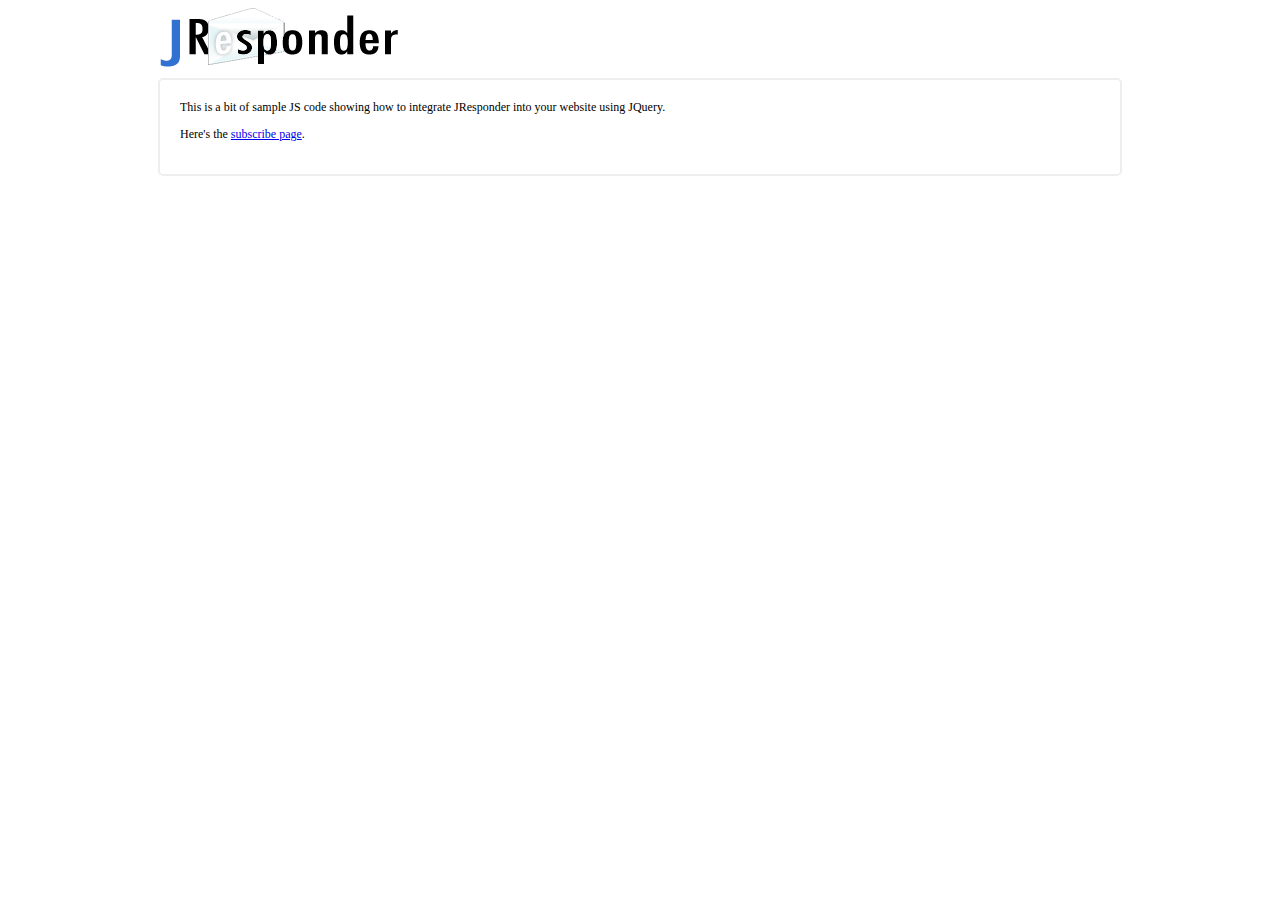
<file: jresponder-web/WebContent/sample-site/index.html>
<!DOCTYPE html>
<html>
<head>
<meta charset="UTF-8">
<title>Sample</title>
<link rel="stylesheet" href="sample.css" type="text/css" />
<script src="jquery.js"></script>
<!-- JSON compatibility for IE < 8 -->
<script src="json2.js"></script>
</head>
<body>

<div id="banner"></div>

<div id="main">

	<p>
	This is a bit of sample JS code showing how to integrate JResponder into
	your website using JQuery.
	</p>
	
	<p>
	Here's the <a href="subscribe.html">subscribe page</a>.
	</p>

</div>

</body>
</html>
</file>
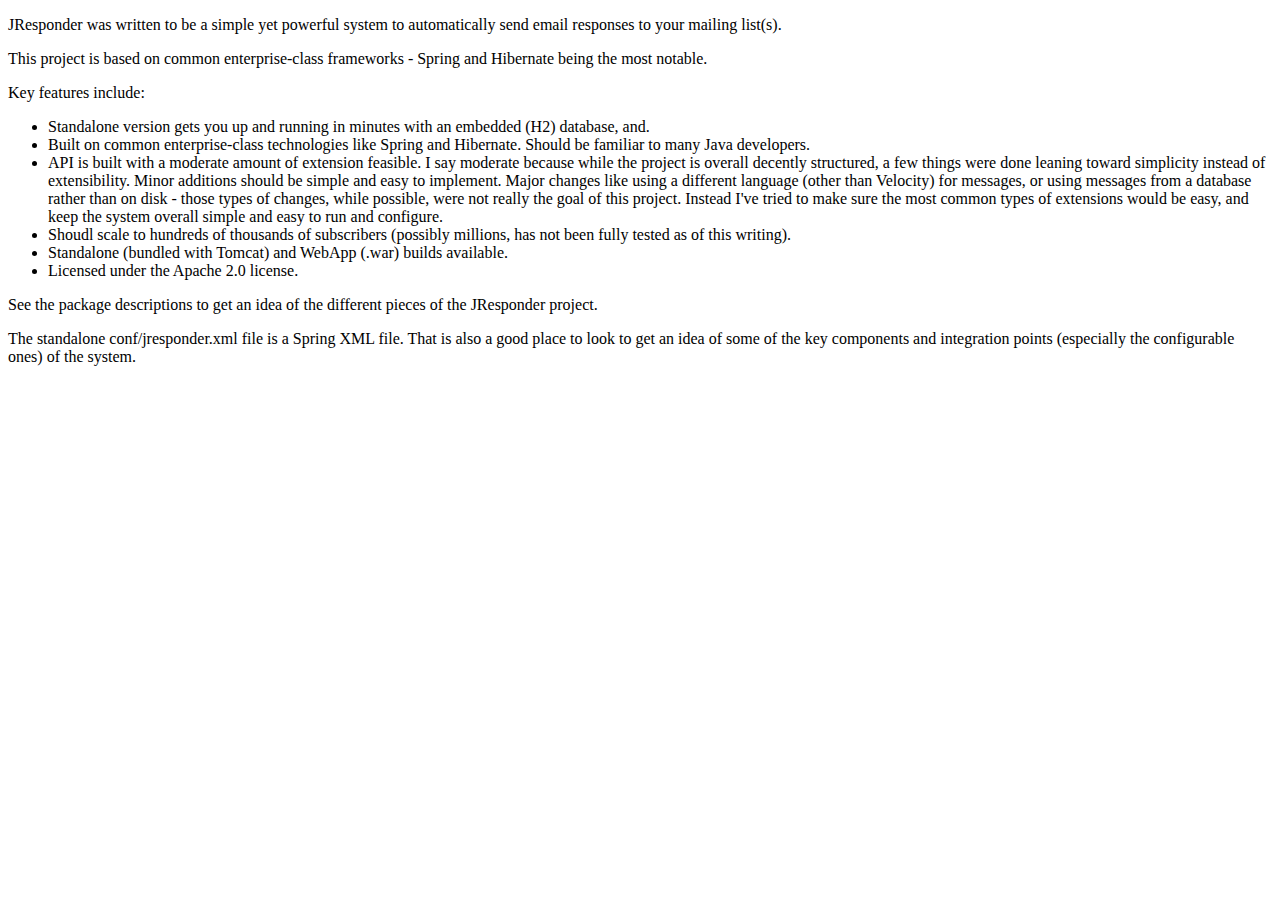
<file: jresponder/doc/overview.html>
<!DOCTYPE html>
<html>
<head>
<title>JResponder - An auto-responder system written in Java</title>
</head>
<body>

<p>
JResponder was written to be a simple yet powerful system to automatically
send email responses to your mailing list(s).

<p>
This project is based on common enterprise-class frameworks - Spring and
Hibernate being the most notable.

<p>
Key features include:
<ul>
<li>Standalone version gets you up and running in minutes with an embedded
(H2) database, and.
<li>Built on common enterprise-class technologies like Spring and Hibernate.
Should be familiar to many Java developers.
<li>API is built with a moderate amount of extension feasible.  I say moderate
because while the project is overall decently structured, a few things were
done leaning toward simplicity instead of extensibility.  Minor additions
should be simple and easy to implement.  Major changes like using a different
language (other than Velocity) for messages, or using messages from a
database rather than on disk - those types of changes, while possible, were
not really the goal of this project.  Instead I've tried to make sure the
most common types of extensions would be easy, and keep the system overall
simple and easy to run and configure.
<li>Shoudl scale to hundreds of thousands of subscribers (possibly millions,
has not been fully tested as of this writing).
<li>Standalone (bundled with Tomcat) and WebApp (.war) builds available.
<li>Licensed under the Apache 2.0 license.
</ul>

<p>
See the package descriptions to get an idea of the different pieces of
the JResponder project.
<p>
The standalone conf/jresponder.xml file is a Spring XML file.  That is
also a good place to look to get an idea of some of the key components
and integration points (especially the configurable ones) of the system.

</body>
</html>
</file>
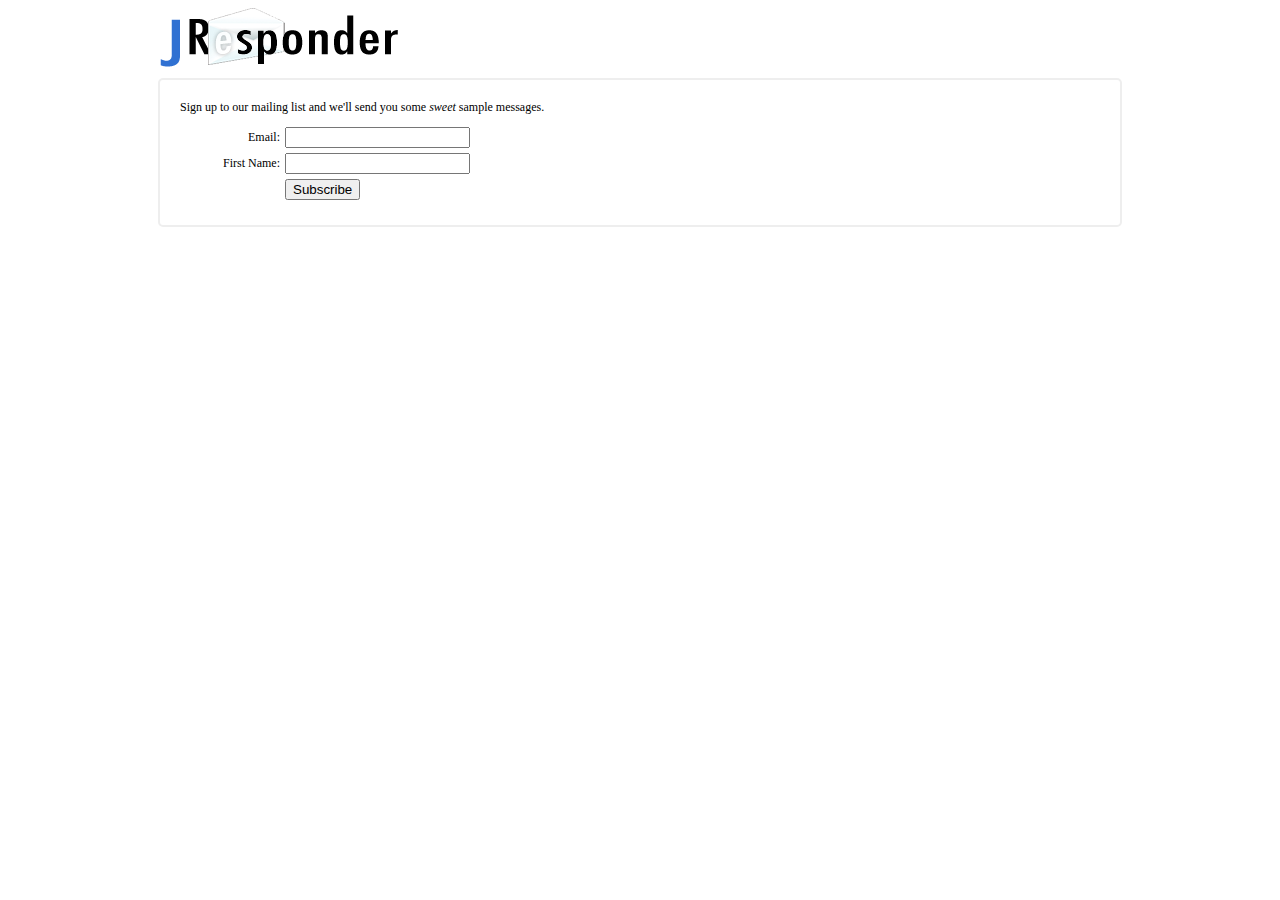
<file: jresponder-web/WebContent/sample-site/subscribe.html>
<!DOCTYPE html>
<html>
<head>
<meta charset="UTF-8">
<title>Subscribe to our Mailing List</title>
<link rel="stylesheet" href="sample.css" type="text/css" />
<script src="jquery.js"></script>
<!-- JSON compatibility for IE < 8 -->
<script src="json2.js"></script>
</head>
<body>

<div id="banner"></div>

<div id="main">

	<p>
	Sign up to our mailing list and we'll send you some
	<em>sweet</em> sample messages.
	</p>
	
	<div id="success_message" class="message" style="display:none">
	Subscription was successful!  You should receive a confirmation email
	momentarily, please find it and click the confirm link.
	</div>
    <div id="error_message" class="message" style="display:none">
    An error occurred trying to process your subscription request.  Please
    ensure the email you entered is valid and try again.
    </div>
	
    <div class="signup-table-wrapper">
		<table class="signup-table">
		   <tr><td class="label">Email:</td><td><input type="text" id="email" value=""/></td></tr>
	       <tr><td class="label">First Name:</td><td><input type="text" id="first_name" value=""/></td></tr>
	       <tr><td>&nbsp;</td><td><input type="button" id="subscribe_button" value="Subscribe"/></td></tr>
		</table>
	</div>
	
</div> 

<script>

$(document).ready(function() {
	
	$('.message').css({display:'block'}).hide();
	
	$('#subscribe_button').click(function(e) {
		
		// basic JSON-RPC 2 query string setup
		var q = { jsonrpc: "2.0", method: "subscribe", id: Math.floor(Math.random()*2147483647) };
		
		// parameters
		q.params = JSON.stringify({
			
			// email address
			email: $('#email').val(),
			
			// which message group (list) - list1 is a default, you can make your own
			message_group_name: 'list1',
			
			// arbitrary additional data goes here
			props: {
				first_name: $('#first_name').val()
			}
		});
		
		// make the subscribe call - this can be an absolute URL and works
		// across domains
		$.getJSON("../public/api.action?callback=?", q, function (data) {
			
			// handle the result

			// if we have data.result, success!
			if (data.result) {
				
				// show message to user
				$('.message').hide();
				$('#success_message').show(300);
				// hide the input area
				$('.signup-table-wrapper').hide(300);
				
			}
			
            // otherwise it's an error
			else {
				
				// data.error gives the info on what happened, but it's
				// usually workable to just kick it back to the user
				// with a simple message
				
				// show error message to user
                $('.message').hide();
                $('#error_message').show(300);
				
			}
			
		});
		
	});
	
});

</script>

</body>
</html>
</file>
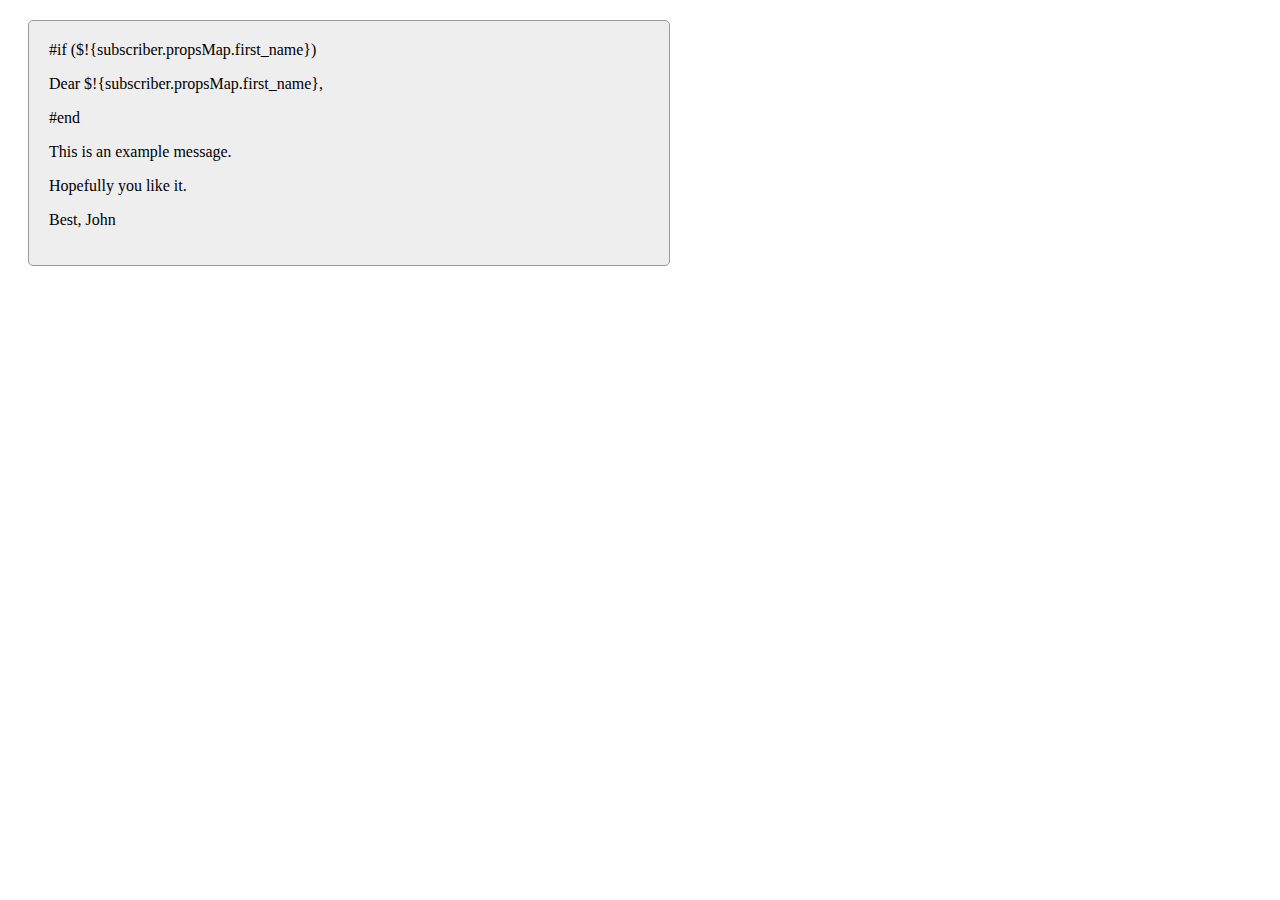
<file: jresponder/test/sample-messages/list1/example-01-basic.html>
<!DOCTYPE html>
                <!-- ======================================================= -->
                <!-- This is a basic example of a JResponder message.        -->
                <!-- ======================================================= -->
<html>
<head>

                <!-- ======================================================= -->
                <!-- Message settings                                        -->
                <!-- ======================================================= -->
    <meta name="JR_SUBJECT"                    content="Hey! Check out this cool stuff"/>
    <meta name="JR_FROM_EMAIL"                 content="joe@example.com"/>
    <meta name="JR_FROM_NAME"                  content="Joe Doe"/>
                <!-- ======================================================= -->
                <!-- wait 30 seconds after last message (or after initial    -->
                <!-- subscription if first one)                              -->
                <!-- ======================================================= -->
    <meta name="JR_WAIT_AFTER_LAST_MESSAGE"    content="PT30S"/>
    
</head>
<body>

                <!-- ======================================================= -->
                <!-- HTML message body                                       -->
                <!-- ======================================================= -->
<div id="htmlbody">

    <div style="width: 600px; margin: 20px; padding: 20px; border: 1px solid #999; border-radius: 5px; background: #eee">
    
                <!-- ======================================================= -->
                <!-- You can use Velocity markup to make things dynamic      -->
                <!-- ======================================================= -->
	    #if ($!{subscriber.propsMap.first_name})
                <!-- ======================================================= -->
                <!-- For example, $!{subscriber.first_name} outputs the      -->
                <!-- "first_name" property on the subscriber (which is       -->
                <!-- arbitrary - you can set whatever properties you want    -->
                <!-- when the guy subscribes.                                -->
                <!-- ======================================================= -->
	    <p>Dear $!{subscriber.propsMap.first_name},</p>
	    #end
	    
        <p>This is an example message.</p>
        
        <p>Hopefully you like it.</p>
	    
	    <p>Best, John</p>
	    
    </div>
    
</div>

                <!-- ======================================================= -->
                <!-- Plain text message body                                 -->
                <!-- ======================================================= -->
<div id="textbody" style="display:none"><![CDATA[
Dear ${firstName},

This is a test.

Best, John
]]></div>

                <!-- ======================================================= -->
                <!-- That's it!                                              -->
                <!-- ======================================================= -->

</body>
</html>
</file>
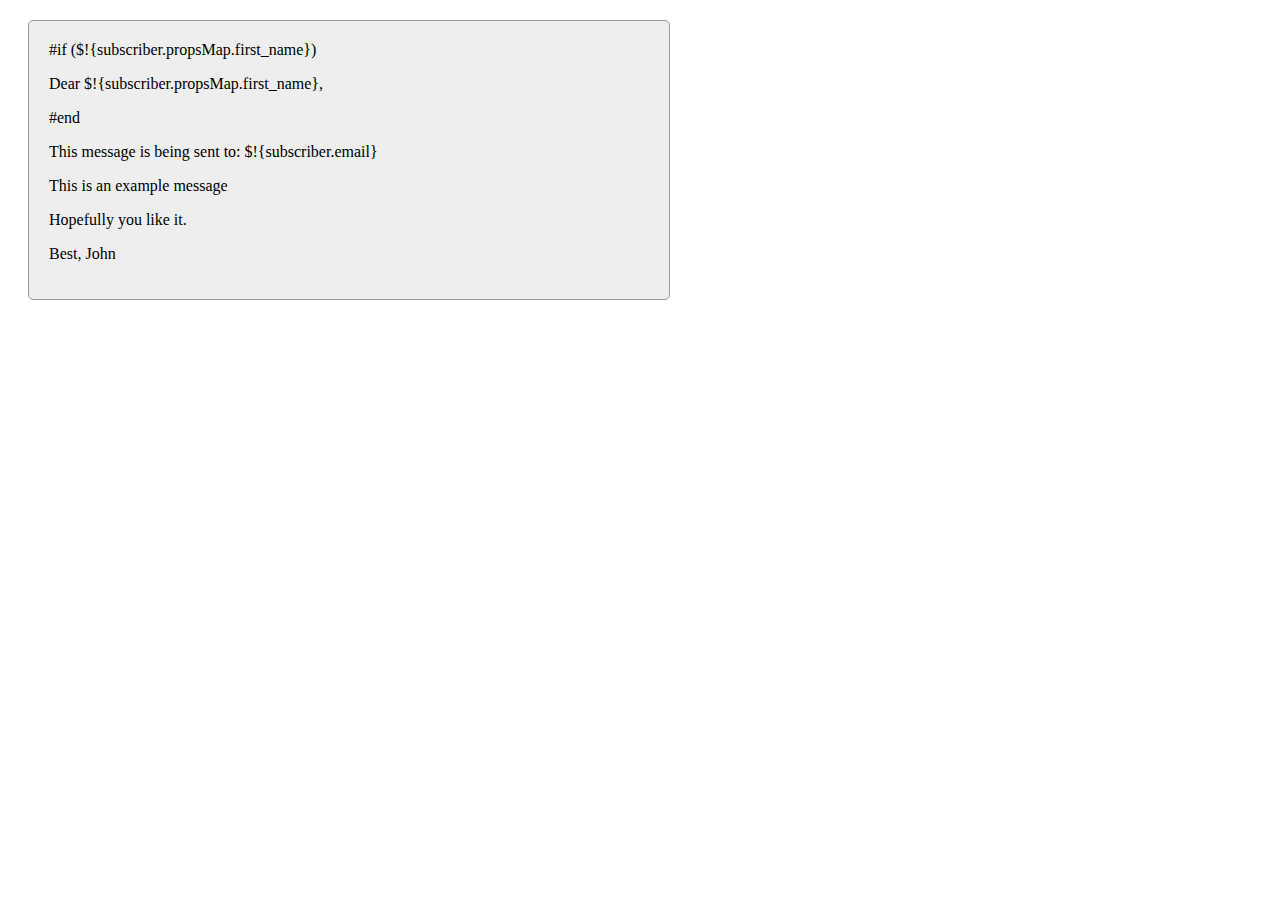
<file: jresponder/test/sample-messages/list1/example-02-explanation.html>
<!DOCTYPE html>
                <!-- ======================================================= -->
                <!-- This is an explanation of a JResponder message.  It is  -->
                <!-- valid HTML and you can edit and preview it as you would -->
                <!-- with any other HTML.                                    -->
                <!-- ======================================================= -->
<html>
<head>

                <!-- ======================================================= -->
                <!-- The meta tags have a special meaning in JResponder      -->
                <!-- message files - they are used provide message settings. -->
                <!-- The most common settings are shown below.               -->
                <!-- Note that these settings can also contain Velocity.     -->
                <!-- So "Hello ${subscriber.first_name}!" valid as a         -->
                <!-- subject line.                                           -->
                <!-- ======================================================= -->
                
                <!-- Subject line                                            -->
    <meta name="JR_SUBJECT"                    content="Hey! Check out this cool stuff #2"/>
                <!-- Email address to send from                              -->
    <meta name="JR_FROM_EMAIL"                 content="joe@example.com"/>
                <!-- Name to show for from address                           -->
    <meta name="JR_FROM_NAME"                  content="Joe Doe"/>
                <!-- How long after the last message (or initial             -->
                <!-- subscription) to wait to send this message. Format is   -->
                <!-- ISO8601 duration: http://en.wikipedia.org/wiki/ISO_8601 -->
                <!-- Examples:                                               -->
                <!-- 20 minutes: "PT20M"   4 hours: "PT4H"   1 day: "P1D"    -->
                <!-- 2 weeks: "P2W"   2 days, 12 hours: "P2DT12H"            -->
    <meta name="JR_WAIT_AFTER_LAST_MESSAGE"    content="PT30S"/>
    
</head>
<body>

                <!-- ======================================================= -->
                <!-- HTML message body.  If you want to send text-only,      -->
                <!-- you can remove this section.                            -->
                <!-- ======================================================= -->
<div id="htmlbody">

    <div style="width: 600px; margin: 20px; padding: 20px; border: 1px solid #999; border-radius: 5px; background: #eee">
    
                <!-- ======================================================= -->
                <!-- You can use Velocity markup to make things dynamic.     -->
                <!-- ${subscriber} is an object representing     -->
                <!-- ======================================================= -->
        #if ($!{subscriber.propsMap.first_name})
        <p>Dear $!{subscriber.propsMap.first_name},</p>
        #end
        
        <p>This message is being sent to: $!{subscriber.email}</p>
        
        <p>This is an example message</p>
        
        <p>Hopefully you like it.</p>
        
        <p>Best, John</p>
        
    </div>
    
</div>

                <!-- ======================================================= -->
                <!-- Plain text message body                                 -->
                <!-- ======================================================= -->
<div id="textbody" style="display:none"><![CDATA[
Dear ${firstName},

This is a test.

Best, John
]]></div>

                <!-- ======================================================= -->
                <!-- That's it!                                              -->
                <!-- ======================================================= -->

</body>
</html>
</file>
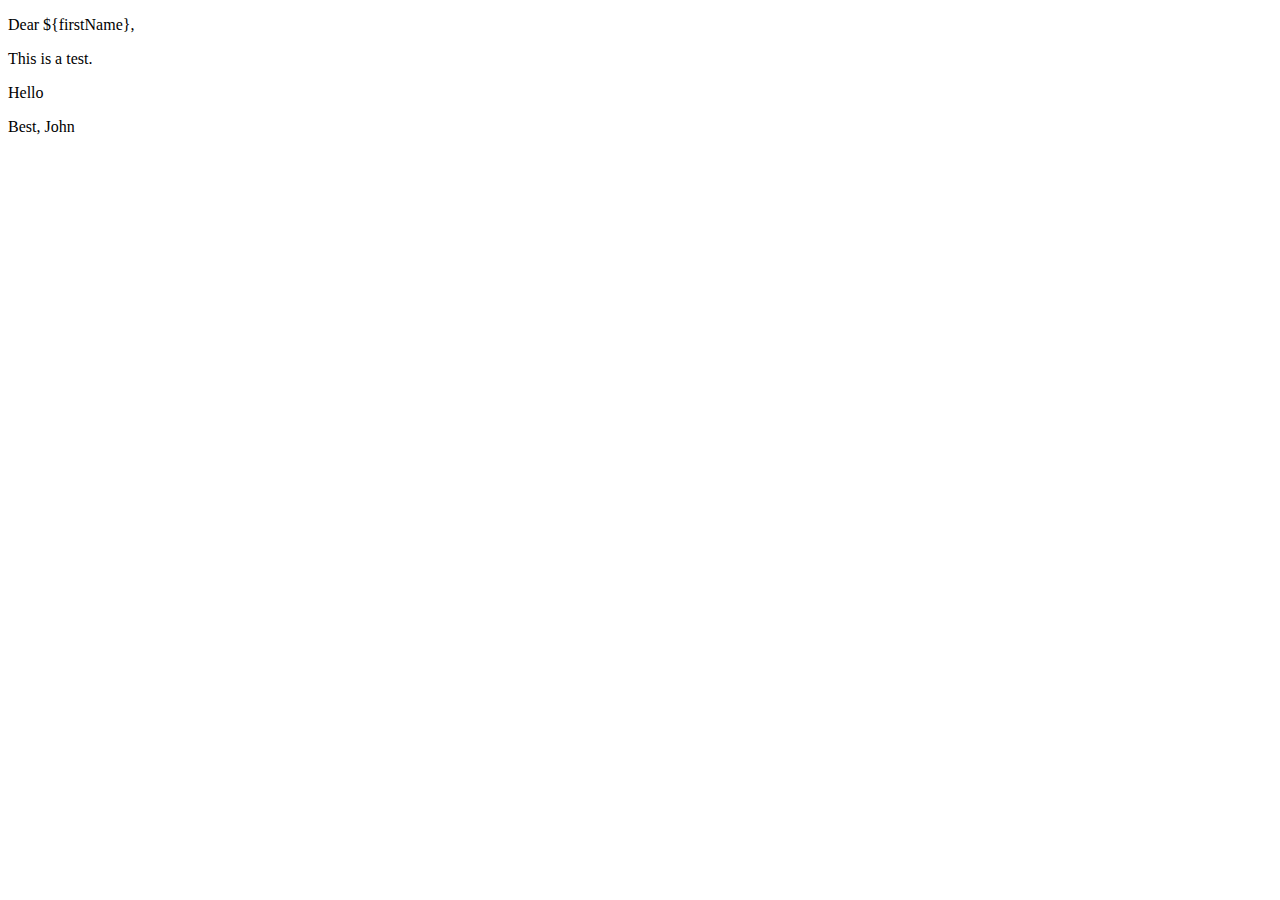
<file: jresponder/test/sample-messages/list1/example-03-advanced.html>
<!DOCTYPE html>
<html>
<head>

    <meta name="JR_SUBJECT"                    content="Hey! Check out this cool stuff #3"/>
    <meta name="JR_FROM_EMAIL"                 content="joe@example.com"/>
    <meta name="JR_FROM_NAME"                  content="Joe Doe"/>
    <meta name="JR_PER_MSG_DATA_URL"           content="http://some-local-server/get-data.php?id=${id}"/>
    <!-- wait one minute -->
    <meta name="JR_WAIT_AFTER_LAST_MESSAGE"    content="PT1M"/>
 
    <title>This title is not used</title>
    
</head>
<body>

<div id="htmlbody">

    <p>
    Dear ${firstName},
    </p>
    
    <p>
    This is a test.
    </p>
    <p>Hello</p>
    
    <p>
    Best, John
    </p>
    
</div>

<div id="textbody" style="display:none"><![CDATA[
Dear ${firstName},

This is a test.

Best, John
]]></div>

</body>
</html>
</file>
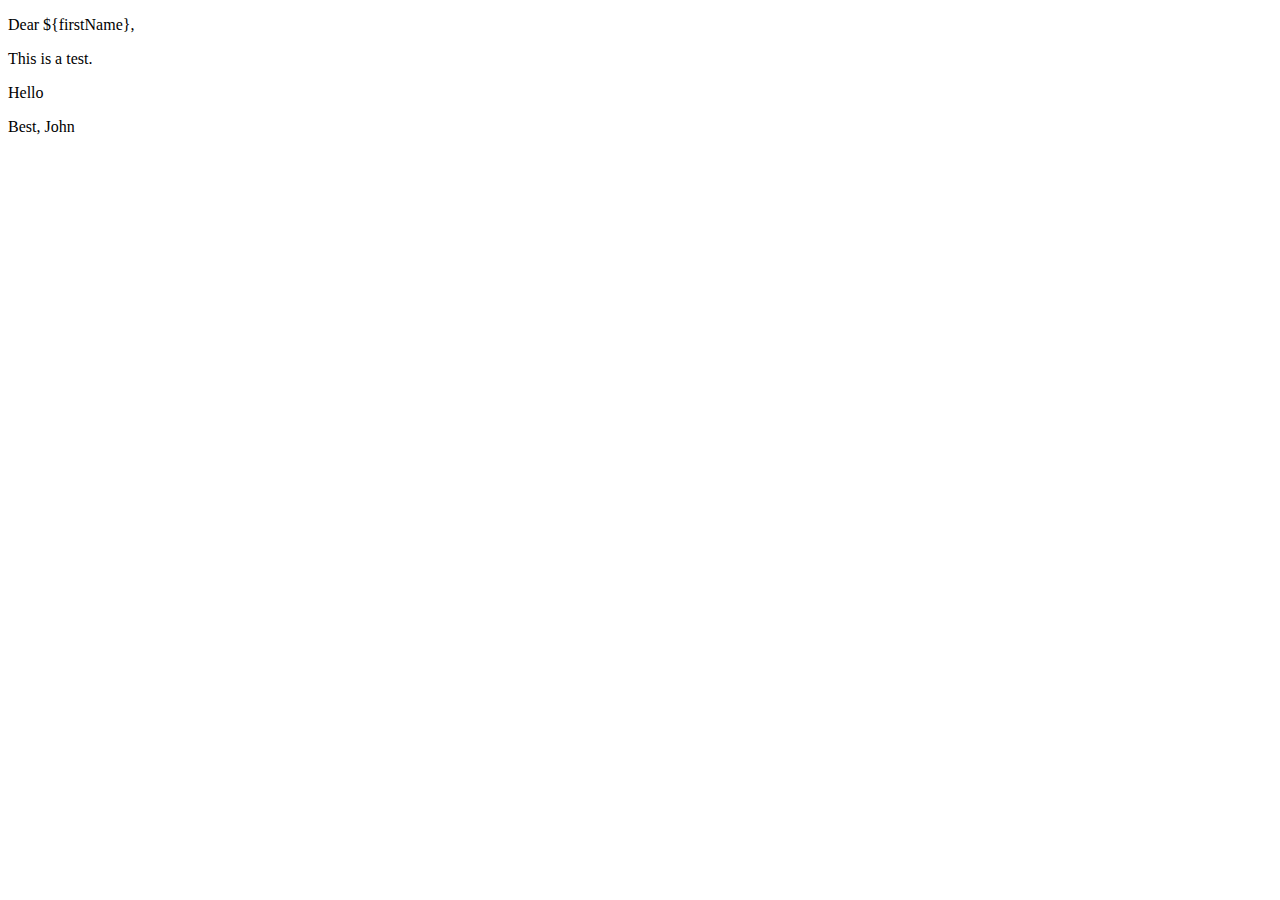
<file: jresponder/test/sample-messages/list1/example-04-nitty-gritty.html>
<!DOCTYPE html>
<html>
<head>

    <meta name="JR_SUBJECT"                    content="Hey! Check out this cool stuff #4"/>
    <meta name="JR_FROM_EMAIL"                 content="joe@example.com"/>
    <meta name="JR_FROM_NAME"                  content="Joe Doe"/>
    <meta name="JR_PER_MSG_DATA_URL"           content="http://some-local-server/get-data.php?id=${id}"/>
    <!-- wait one minute -->
    <meta name="JR_WAIT_AFTER_LAST_MESSAGE"    content="PT1M"/>
 
    <title>This title is not used</title>
    
</head>
<body>

<div id="htmlbody">

    <p>
    Dear ${firstName},
    </p>
    
    <p>
    This is a test.
    </p>
    <p>Hello</p>
    
    <p>
    Best, John
    </p>
    
</div>

<div id="textbody" style="display:none"><![CDATA[
Dear ${firstName},

This is a test.

Best, John
]]></div>

</body>
</html>
</file>
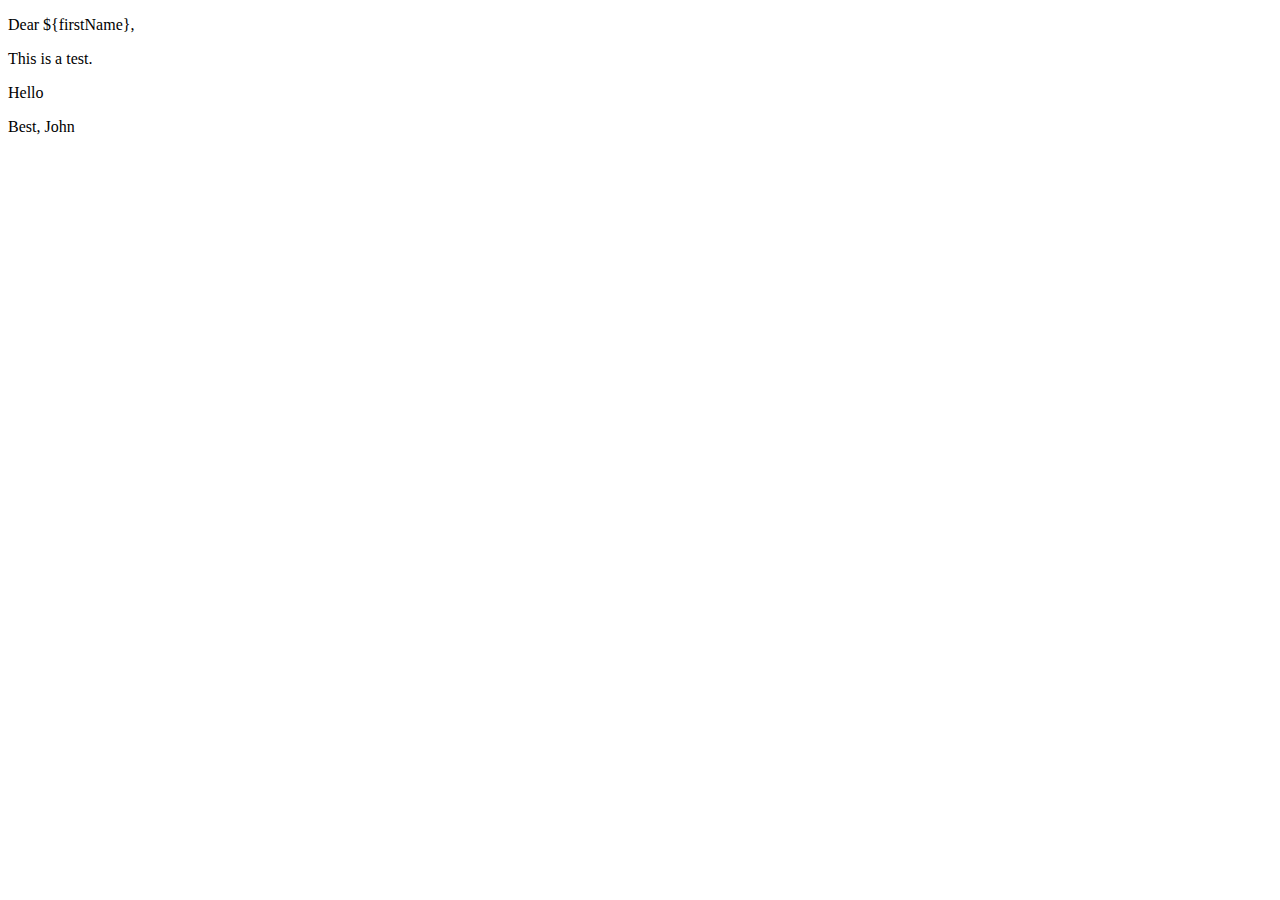
<file: jresponder/test/sample-messages/list1/example1.html>
<!DOCTYPE html>
<html>
<head>

	<meta name="JR_SUBJECT"                    content="Hey! Check out this cool stuff"/>
	<meta name="JR_FROM_EMAIL"                 content="joe@example.com"/>
	<meta name="JR_FROM_NAME"                  content="Joe Doe"/>
	<meta name="JR_PER_MSG_DATA_URL"           content="http://some-local-server/get-data.php?id=${id}"/>
	<!-- wait one minute -->
    <meta name="JR_WAIT_AFTER_LAST_MESSAGE"    content="PT1M"/>
 
    <title>This title is not used</title>
    
</head>
<body>

<div id="htmlbody">

    <p>
    Dear ${firstName},
    </p>
    
    <p>
    This is a test.
    </p>
    <p>Hello</p>
    
    <p>
    Best, John
    </p>
    
</div>

<div id="textbody" style="display:none"><![CDATA[
Dear ${firstName},

This is a test.

Best, John
]]></div>

</body>
</html>
</file>
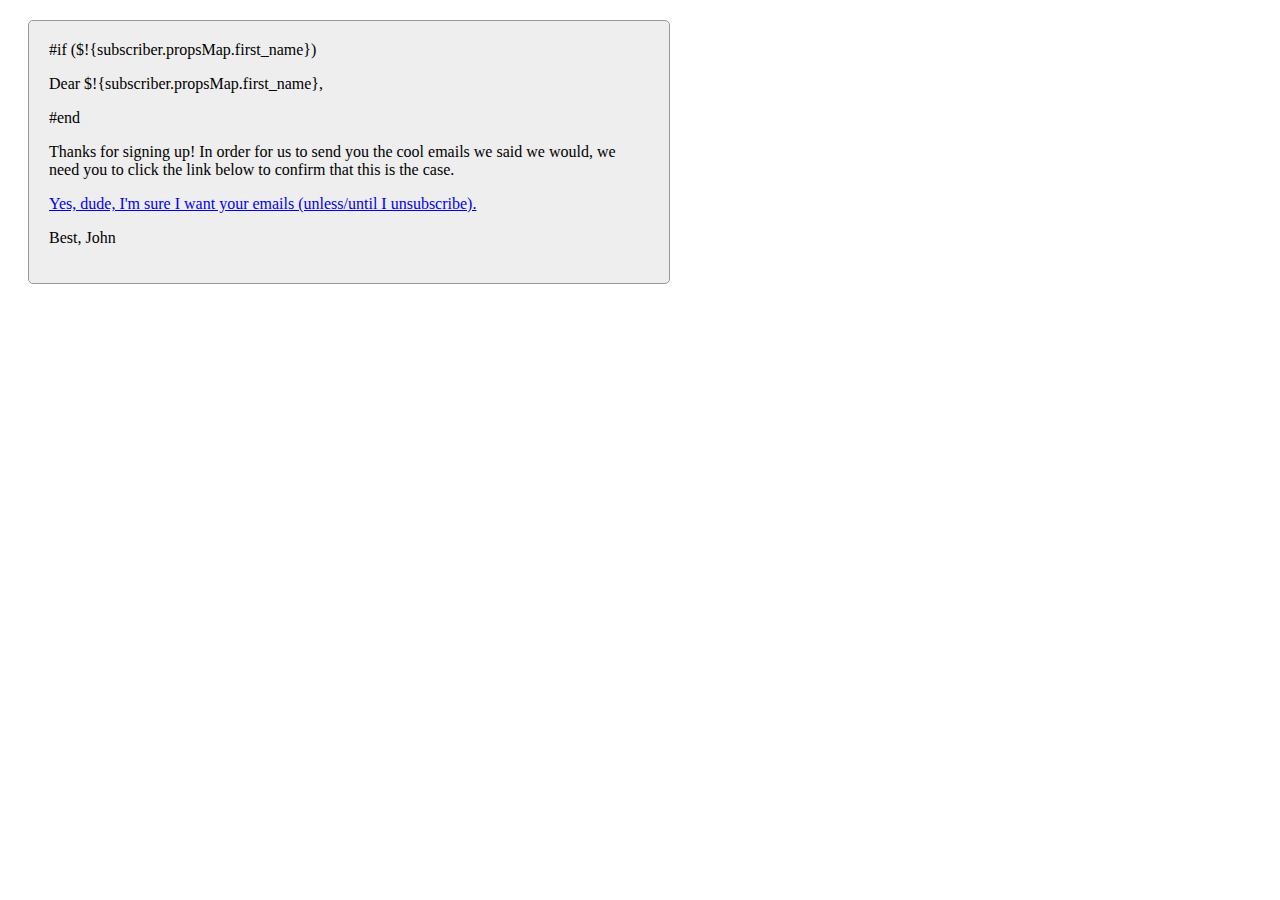
<file: jresponder/test/sample-messages/list1/opt-in-confirm.html>
<!DOCTYPE html>
                <!-- ======================================================= -->
                <!-- The "opt-in-confirm" message has a special purpose.     -->
                <!-- It is sent immediately after subscription, to confirm   -->
                <!-- with the user that he in fact wants to be on the list.  -->
                <!-- ======================================================= -->
<html>
<head>

                <!-- ======================================================= -->
                <!-- Message settings                                        -->
                <!-- ======================================================= -->
    <meta name="JR_SUBJECT"                    content="Hey! Welcome to our mailing list!"/>
    <meta name="JR_FROM_EMAIL"                 content="joe@example.com"/>
    <meta name="JR_FROM_NAME"                  content="Joe Doe"/>
    
</head>
<body>

                <!-- ======================================================= -->
                <!-- HTML message body                                       -->
                <!-- ======================================================= -->
<div id="htmlbody">

    <div style="width: 600px; margin: 20px; padding: 20px; border: 1px solid #999; border-radius: 5px; background: #eee">
    
        #if ($!{subscriber.propsMap.first_name})
        <p>Dear $!{subscriber.propsMap.first_name},</p>
        #end
        
        <p>Thanks for signing up!  In order for us to send you the cool emails
        we said we would, we need you to click the link below to confirm that
        this is the case.</p>
        
        <p>
            <a  href="${config.additional.site_url}public/api/confirm.action?code=${subscription.token}">
                Yes, dude, I'm sure I want your emails (unless/until I unsubscribe).
            </a>
        </p>
        
        <p>Best, John</p>
        
    </div>
    
</div>

                <!-- ======================================================= -->
                <!-- Plain text message body                                 -->
                <!-- ======================================================= -->
<div id="textbody" style="display:none"><![CDATA[
#if ($!{subscriber.propsMap.first_name})
Dear $!{subscriber.propsMap.first_name},
#end

This is a test.

Best, John
]]></div>

                <!-- ======================================================= -->
                <!-- That's it!                                              -->
                <!-- ======================================================= -->

</body>
</html>
</file>
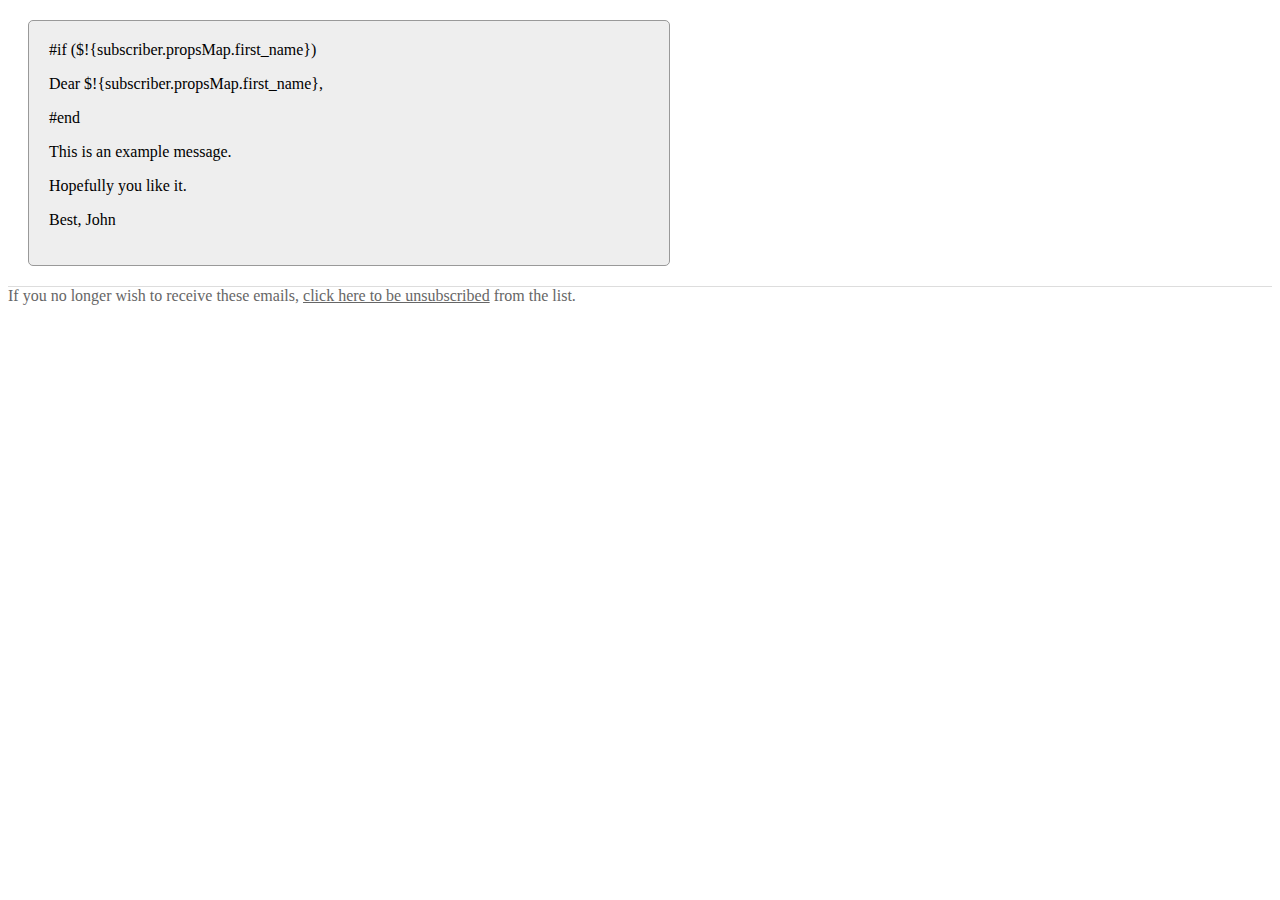
<file: jresponder-web/WebContent/WEB-INF/sample-messages/list1/example-01-basic.html>
<!DOCTYPE html>
                <!-- ======================================================= -->
                <!-- This is a basic example of a JResponder message.        -->
                <!-- ======================================================= -->
<html>
<head>

                <!-- ======================================================= -->
                <!-- Message settings                                        -->
                <!-- ======================================================= -->
    <meta name="JR_SUBJECT"                    content="Hey! Check out this cool stuff"/>
    <meta name="JR_FROM_EMAIL"                 content="joe@example.com"/>
    <meta name="JR_FROM_NAME"                  content="Joe Doe"/>
                <!-- ======================================================= -->
                <!-- wait 30 seconds after last message (or after initial    -->
                <!-- subscription if first one)                              -->
                <!-- ======================================================= -->
    <meta name="JR_WAIT_AFTER_LAST_MESSAGE"    content="PT30S"/>
    
</head>
<body>

                <!-- ======================================================= -->
                <!-- HTML message body                                       -->
                <!-- ======================================================= -->
<div id="htmlbody">

    <div style="width: 600px; margin: 20px; padding: 20px; border: 1px solid #999; border-radius: 5px; background: #eee">
    
                <!-- ======================================================= -->
                <!-- You can use Velocity markup to make things dynamic      -->
                <!-- ======================================================= -->
	    #if ($!{subscriber.propsMap.first_name})
                <!-- ======================================================= -->
                <!-- For example, $!{subscriber.first_name} outputs the      -->
                <!-- "first_name" property on the subscriber (which is       -->
                <!-- arbitrary - you can set whatever properties you want    -->
                <!-- when the guy subscribes.                                -->
                <!-- ======================================================= -->
	    <p>Dear $!{subscriber.propsMap.first_name},</p>
	    #end
	    
        <p>This is an example message.</p>
        
        <p>Hopefully you like it.</p>
	    
	    <p>Best, John</p>
	    
    </div>
    
    <div style="border-top: 1px solid #ddd; color:#666">
    If you no longer wish to receive these emails,
    <a style="color:#666;text-decoration:underline"
        href="${config.additional.site_url}sample-site/unsubscribe.html?token=${subscription.token}">
    click here to be unsubscribed</a> from the list.
    </div>
    
</div>

                <!-- ======================================================= -->
                <!-- Plain text message body                                 -->
                <!-- ======================================================= -->
<div id="textbody" style="display:none"><![CDATA[
#if ($!{subscriber.propsMap.first_name})
Dear $!{subscriber.propsMap.first_name},
#end

This is an example message.

Hopefully you like it.

Best, John

---------------------------------------------------
If you no longer wish to receive these emails,
follow this link to be unsubscribed from the list:
${config.additional.site_url}sample-site/unsubscribe.html?token=${subscription.token}

]]></div>

                <!-- ======================================================= -->
                <!-- That's it!                                              -->
                <!-- ======================================================= -->

</body>
</html>
</file>
<file: jresponder-web/WebContent/sample-site/sample.css>
body {
	font-family: Verdana;
	font-size: 12px;
}

p {
	margin-top: 0;
}

table {
    border-collapse: collapse; 
}

table td, table th {
    padding: 0; 
}

#banner {
	background: url(../assets/images/jresponder-logo.png) transparent no-repeat top left;
	width: 960px;
	height: 60px;
	margin: 0 auto 10px;
}

#main {
    width: 920px;
    margin: 0 auto;
    border: 2px solid #eee;
    padding: 20px;
    border-radius: 5px;
    -moz-border-radius: 5px;
}

.signup-table td {
	padding-bottom: 5px;
}

.signup-table .label {
	width: 100px;
	text-align: right;
	padding-right: 5px;
}

.message {
	margin-bottom: 10px;
	border: 1px solid #eee;
	background: #ffedbd;
	padding: 20px;
    border-radius: 5px;
    -moz-border-radius: 5px;
}

.message.activity-message {
	background: #eee;
}
</file>
